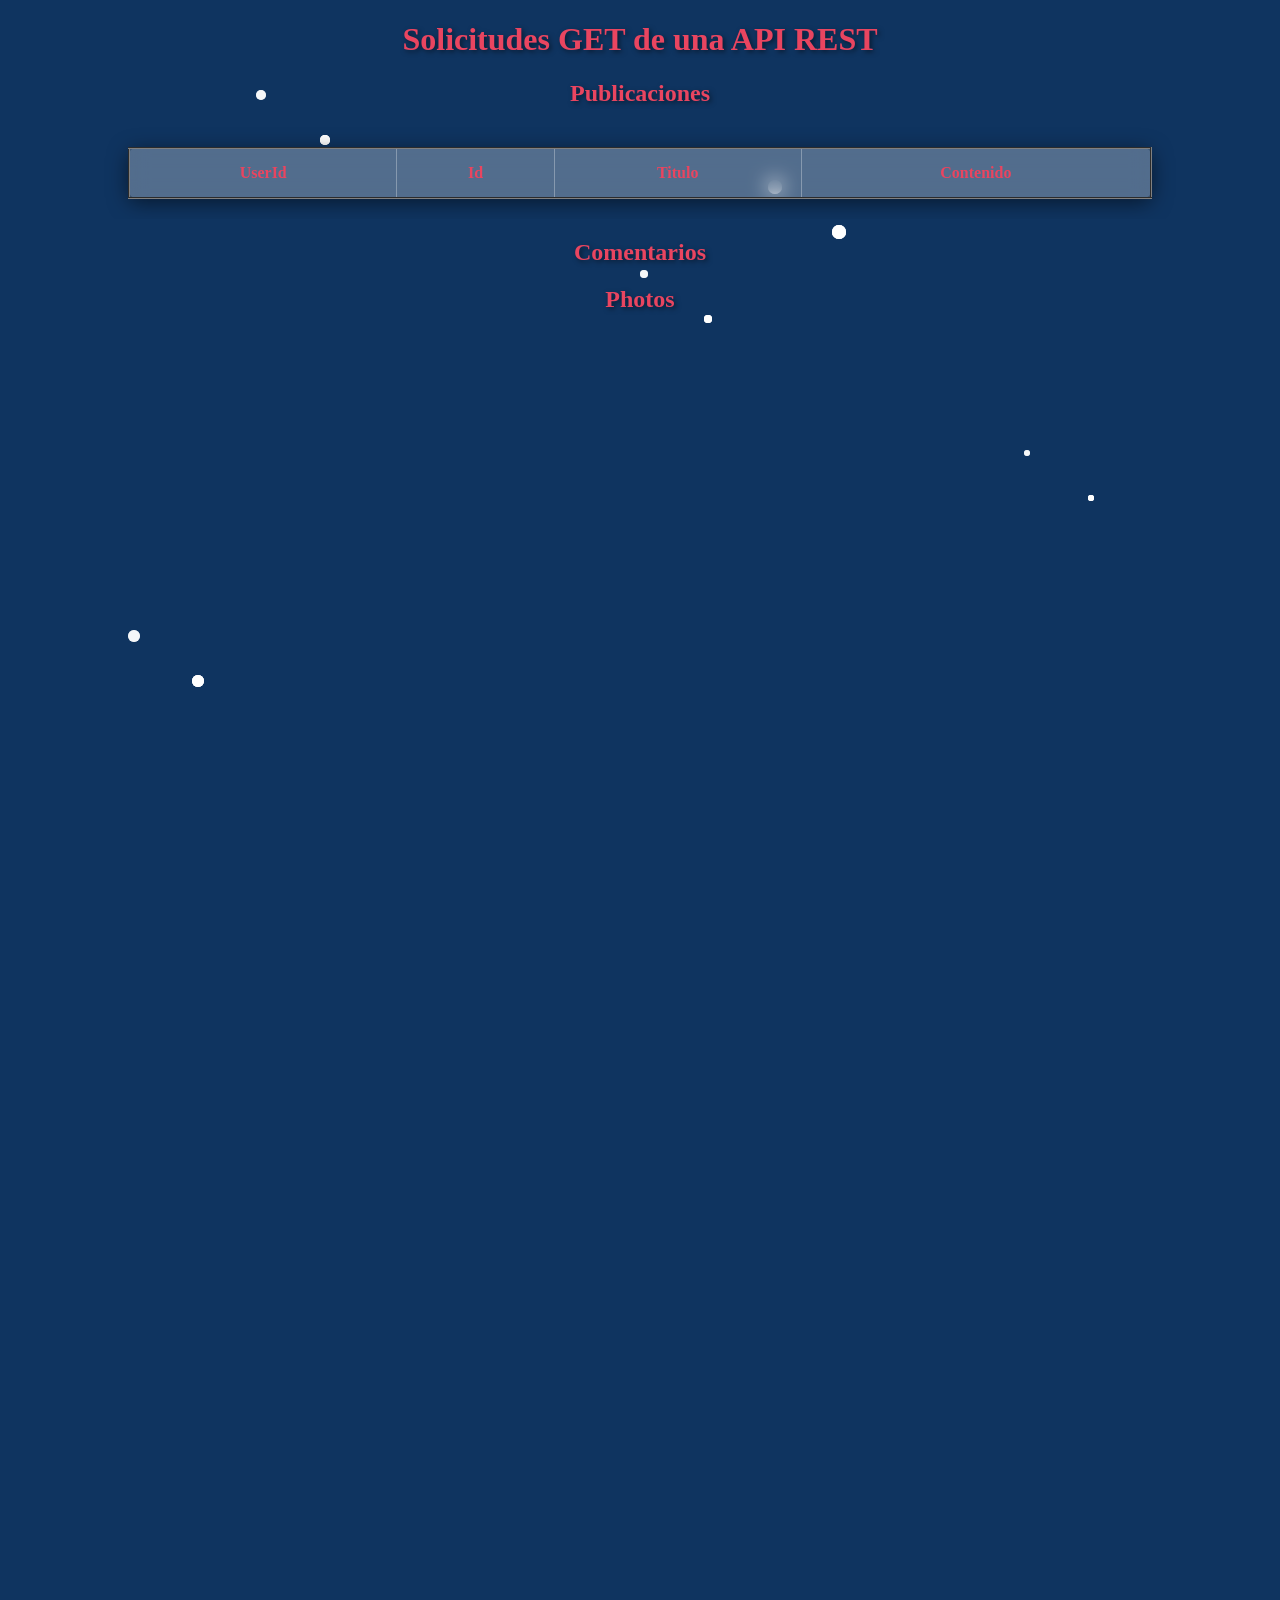
<file: api_generica/api_gen.html>
<!DOCTYPE html>
<html lang="en">
<head>
    <meta charset="UTF-8">
    <meta name="viewport" content="width=device-width, initial-scale=1.0">
    <link rel="stylesheet" href="style.css">
    <title>APIs</title>
</head>
<body>
    <div class="particles">
        <div class="particle"></div>
        <div class="particle"></div>
        <div class="particle"></div>
        <div class="particle"></div>
        <div class="particle"></div>
        <div class="particle"></div>
        <div class="particle"></div>
        <div class="particle"></div>
        <div class="particle"></div>
        <div class="particle"></div>
        <div class="particle"></div>
        <div class="particle"></div>
        <div class="particle"></div>
        <div class="particle"></div>
        <div class="particle"></div>
        <div class="particle"></div>
        <div class="particle"></div>
        <div class="particle"></div>
        <div class="particle"></div>
        <div class="particle"></div>
        <div class="particle"></div>
        <div class="particle"></div>
        <div class="particle"></div>
        <div class="particle"></div>
        <div class="particle"></div>
        <div class="particle"></div>
        <div class="particle"></div>
        <div class="particle"></div>
        <div class="particle"></div>
        <div class="particle"></div>
        <div class="particle"></div>
        <div class="particle"></div>
        <div class="particle"></div>
        <div class="particle"></div>
        <div class="particle"></div>
        <div class="particle"></div>
        <div class="particle"></div>
        <div class="particle"></div>
        <div class="particle"></div>
        <div class="particle"></div>
    </div>
    <div style="height: 200vh; position: relative; z-index: 1;">
        <h1>Solicitudes GET de una API REST</h1>
        
        <!-- Sección de usuarios -->
        <div id="app" class="users"></div> 
        <h2>Publicaciones</h2>
        <!-- Sección de publicaciones -->
        <div style="overflow-x:auto;">
            <table id="apppost" border="2">
                <thead>
                    <tr>
                        <th>UserId</th>
                        <th>Id</th>
                        <th>Titulo</th>
                        <th>Contenido</th>
                    </tr>
                    
                </thead>
                <tbody>
        
                </tbody>
            </table> 
        </div>
        <h2>Comentarios</h2>
        <!-- Sección de comentarios -->
        <div id="comments" class="users"></div>
        <!-- Sección de fotos -->
        <h2>Photos</h2>
        <main id="photos" class="grid-container">
            
        </main>
    </div>
        
    <script type="module" src="./main.js"></script>
</body>
</html>
</file>
<file: api_generica/style.css>
h1, h2 {
    text-align: center;
}

.users ul {
    list-style: none;
    padding: 0;
}

.users li {
    background: rgba(255, 255, 255, 0.1);
    color: white;
    padding: 10px 15px;
    border-radius: 8px;
    margin: 10px 0;
    box-shadow: 0 4px 10px rgba(0, 0, 0, 0.5);
    transition: background 0.3s ease;
}

.users li:hover {
    background: rgba(255, 255, 255, 0.3);
}

table {
    margin: 20px auto;
    width: 80%;
    border-collapse: collapse;
    background: rgba(255, 255, 255, 0.1);
    border-radius: 10px;
    box-shadow: 0 4px 20px rgba(0, 0, 0, 0.5);
    backdrop-filter: blur(10px);
}

th, td {
    padding: 15px;
    text-align: center;
    border: 1px solid rgba(255, 255, 255, 0.3);
}

th {
    background: rgba(255, 255, 255, 0.2);
    color: #e94560;
}

tr:hover {
    background: rgba(255, 255, 255, 0.3);
    transition: background 0.3s ease;
}

h1, h2 {
    color: #e94560; 
    text-shadow: 2px 2px 5px rgba(0, 0, 0, 0.5); 
}
.grid-container section {
    display: grid;
    grid-template-columns: auto auto auto;
    gap: 10px;
    margin-left: 5%;
}

.grid-container section div img {
    border-radius: 10px;
    transition: transform 0.3s ease;
}

.grid-container section div img:hover {
    transform: scale(1.2);
    box-shadow: 0 15px 16px 16px rgba(0, 0, 0, 0.5);
}

@media (max-width: 700px) {
    .grid-container section {
        display: grid;
        grid-template-columns: auto;
        gap: 10px;
        margin-left: 7%;
    }
}
body {
    margin: 0;
    height: 200vh; /* Altura mayor para permitir scroll */
    overflow: auto; /* Permitir scroll */
    background-color: #0f3460;
    position: relative;
}

.particles {
    position: fixed; /* Mantener las partículas fijas en la pantalla */
    top: 0;
    left: 0;
    width: 100%;
    height: 100%;
    pointer-events: none; /* Permite interactuar con otros elementos */
}

.particle {
    position: absolute;
    border-radius: 50%;
    background: rgba(255, 255, 255, 0.8);
    animation: move 4s infinite;
}

@keyframes move {
    0% {
        transform: translate(0, 0);
        opacity: 1;
    }
    50% {
        opacity: 0.5;
    }
    100% {
        transform: translate(100vw, 100vh);
        opacity: 0;
    }
}

/* Partículas individuales */
.particle:nth-child(1) { width: 10px; height: 10px; top: 10%; left: 20%; animation-delay: 0s; }
.particle:nth-child(2) { width: 8px; height: 8px; top: 30%; left: 50%; animation-delay: 2s; }
.particle:nth-child(3) { width: 12px; height: 12px; top: 70%; left: 10%; animation-delay: 4s; }
.particle:nth-child(4) { width: 6px; height: 6px; top: 50%; left: 80%; animation-delay: 1s; }
.particle:nth-child(5) { width: 14px; height: 14px; top: 20%; left: 60%; animation-delay: 3s; }
.particle:nth-child(6) { width: 10px; height: 10px; top: 15%; left: 25%; animation-delay: 0s; }
.particle:nth-child(7) { width: 8px; height: 8px; top: 35%; left: 55%; animation-delay: 2s; }
.particle:nth-child(8) { width: 12px; height: 12px; top: 75%; left: 15%; animation-delay: 4s; }
.particle:nth-child(9) { width: 6px; height: 6px; top: 55%; left: 85%; animation-delay: 1s; }
.particle:nth-child(10) { width: 14px; height: 14px; top: 25%; left: 65%; animation-delay: 3s; }
.particle:nth-child(11) { width: 10px; height: 10px; top: 10%; left: 20%; animation-delay: 0s; }
.particle:nth-child(12) { width: 8px; height: 8px; top: 30%; left: 50%; animation-delay: 2s; }
.particle:nth-child(13) { width: 12px; height: 12px; top: 70%; left: 10%; animation-delay: 4s; }
.particle:nth-child(14) { width: 6px; height: 6px; top: 50%; left: 80%; animation-delay: 1s; }
.particle:nth-child(15) { width: 14px; height: 14px; top: 20%; left: 60%; animation-delay: 3s; }
.particle:nth-child(16) { width: 10px; height: 10px; top: 15%; left: 25%; animation-delay: 0s; }
.particle:nth-child(17) { width: 8px; height: 8px; top: 35%; left: 55%; animation-delay: 2s; }
.particle:nth-child(18) { width: 12px; height: 12px; top: 75%; left: 15%; animation-delay: 4s; }
.particle:nth-child(19) { width: 6px; height: 6px; top: 55%; left: 85%; animation-delay: 1s; }
.particle:nth-child(20) { width: 14px; height: 14px; top: 25%; left: 65%; animation-delay: 3s; }
.particle:nth-child(21) { width: 10px; height: 10px; top: 15%; left: 25%; animation-delay: 0s; }
.particle:nth-child(22) { width: 8px; height: 8px; top: 35%; left: 55%; animation-delay: 2s; }
.particle:nth-child(23) { width: 12px; height: 12px; top: 75%; left: 15%; animation-delay: 4s; }
.particle:nth-child(24) { width: 6px; height: 6px; top: 55%; left: 85%; animation-delay: 1s; }
.particle:nth-child(25) { width: 14px; height: 14px; top: 25%; left: 65%; animation-delay: 3s; }
.particle:nth-child(26) { width: 10px; height: 10px; top: 15%; left: 25%; animation-delay: 0s; }
.particle:nth-child(27) { width: 8px; height: 8px; top: 35%; left: 55%; animation-delay: 2s; }
.particle:nth-child(28) { width: 12px; height: 12px; top: 75%; left: 15%; animation-delay: 4s; }
.particle:nth-child(29) { width: 6px; height: 6px; top: 55%; left: 85%; animation-delay: 1s; }
.particle:nth-child(30) { width: 14px; height: 14px; top: 25%; left: 65%; animation-delay: 3s; }
</file>
